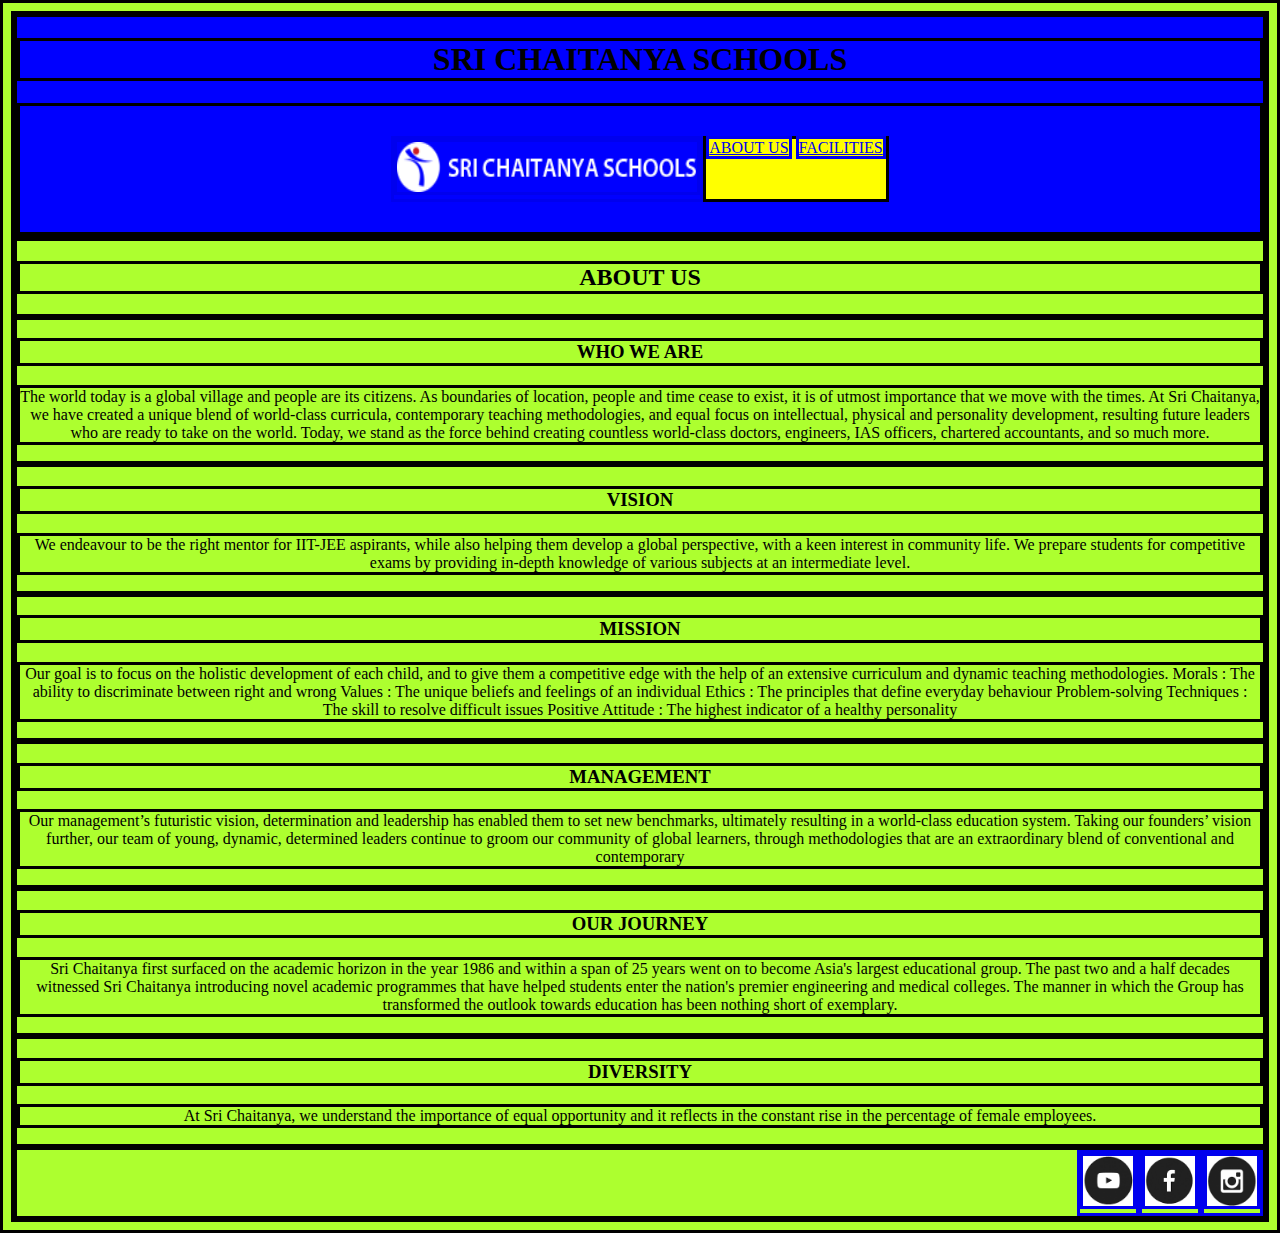
<file: index.html>
<!DOCTYPE HTML>
<html>
    <head>
        <title>SRI CHAITANYA SCHOOLS.</title>
        <link rel ="stylesheet" 
type= "text/css"
href ="style.css"
/>
    </head>
 <body>
     
    <div class = "body1">
        <h1>SRI CHAITANYA SCHOOLS</h1>
        <div class = "img" ><a href = "#" ><img src = "log.png" width = 300 height = 50/></a>
        <div class = "menu">
        <a href = "index.html">ABOUT US</a>
        <a href = "facilities.html">FACILITIES</a>
        <P>THE RIGHT MENTOR FOR IIT,JEE,MEDICAL,OLYMPIAD AND ALL OTHER COMPETITIVE EXAMS</P>
    </div>
    </div>
    </div>

    <div class = "body2">
        <h2>ABOUT US</h2>
    </div>

    <div class = "body3">
        <h3>WHO WE ARE</h3>
        <p>The world today is a global village and people are its citizens. As boundaries of location, people and time cease to exist, it is of utmost importance that we move with the times. At Sri Chaitanya, we have created a unique blend of world-class curricula, contemporary teaching methodologies, and equal focus on intellectual, physical and personality development, resulting future leaders who are ready to take on the world. Today, we stand as the force behind creating countless world-class doctors, engineers, IAS officers, chartered accountants, and so much more.</p>
    </div>

    <div class = "body4">
        <h3>VISION</h3>
        <p>We endeavour to be the right mentor for IIT-JEE aspirants, while also helping them develop a global perspective, with a keen interest in community life. We prepare students for competitive exams by providing in-depth knowledge of various subjects at an intermediate level.</p>
    </div>

    <div class = "body5">
        <h3>MISSION</h3>
        <p>Our goal is to focus on the holistic development of each child, and to give them a competitive edge with the help of an extensive curriculum and dynamic teaching methodologies.

            Morals : The ability to discriminate between right and wrong
            Values : The unique beliefs and feelings of an individual
            Ethics : The principles that define everyday behaviour
            Problem-solving Techniques : The skill to resolve difficult issues
            Positive Attitude : The highest indicator of a healthy personality</p>
        </div>

    <div class = "body6">
        <h3>MANAGEMENT</h3>
        <p>Our management’s futuristic vision, determination and leadership has enabled them to set new benchmarks, ultimately resulting in a world-class education system. Taking our founders’ vision further, our team of young, dynamic, determined leaders continue to groom our community of global learners, through methodologies that are an extraordinary blend of conventional and contemporary</p>
    </div>

    <div class = "body7">
        <h3>OUR JOURNEY</h3>
        <p>Sri Chaitanya first surfaced on the academic horizon in the year 1986 and within a span of 25 years went on to become Asia's largest educational group. The past two and a half decades witnessed Sri Chaitanya introducing novel academic programmes that have helped students enter the nation's premier engineering and medical colleges. The manner in which the Group has transformed the outlook towards education has been nothing short of exemplary.</p>
    </div>

    <div class = "body8">
        <h3>DIVERSITY</h3>
        <p>At Sri Chaitanya, we understand the importance of equal opportunity and it reflects in the constant rise in the percentage of female employees.</p>
    </div>

    <div class = "imgs" ><a href = "https://youtu.be/lC4yjgqvULU" ><img src = "youtube.png" width = 50 height = 50/></a>
        <a href = "https://youtu.be/DXbiSy17Go4" ><img src = "fb.png" width = 50 height = 50/></a>
        <a href = "https://www.youtube.com/channel/UCOY4uEfMByseBtqHmuHVpew/featured?sub_confirmation=1" ><img src = "insta.png" width = 50 height = 50/></a>
       </div>
   
    </body>
</html>
</file>
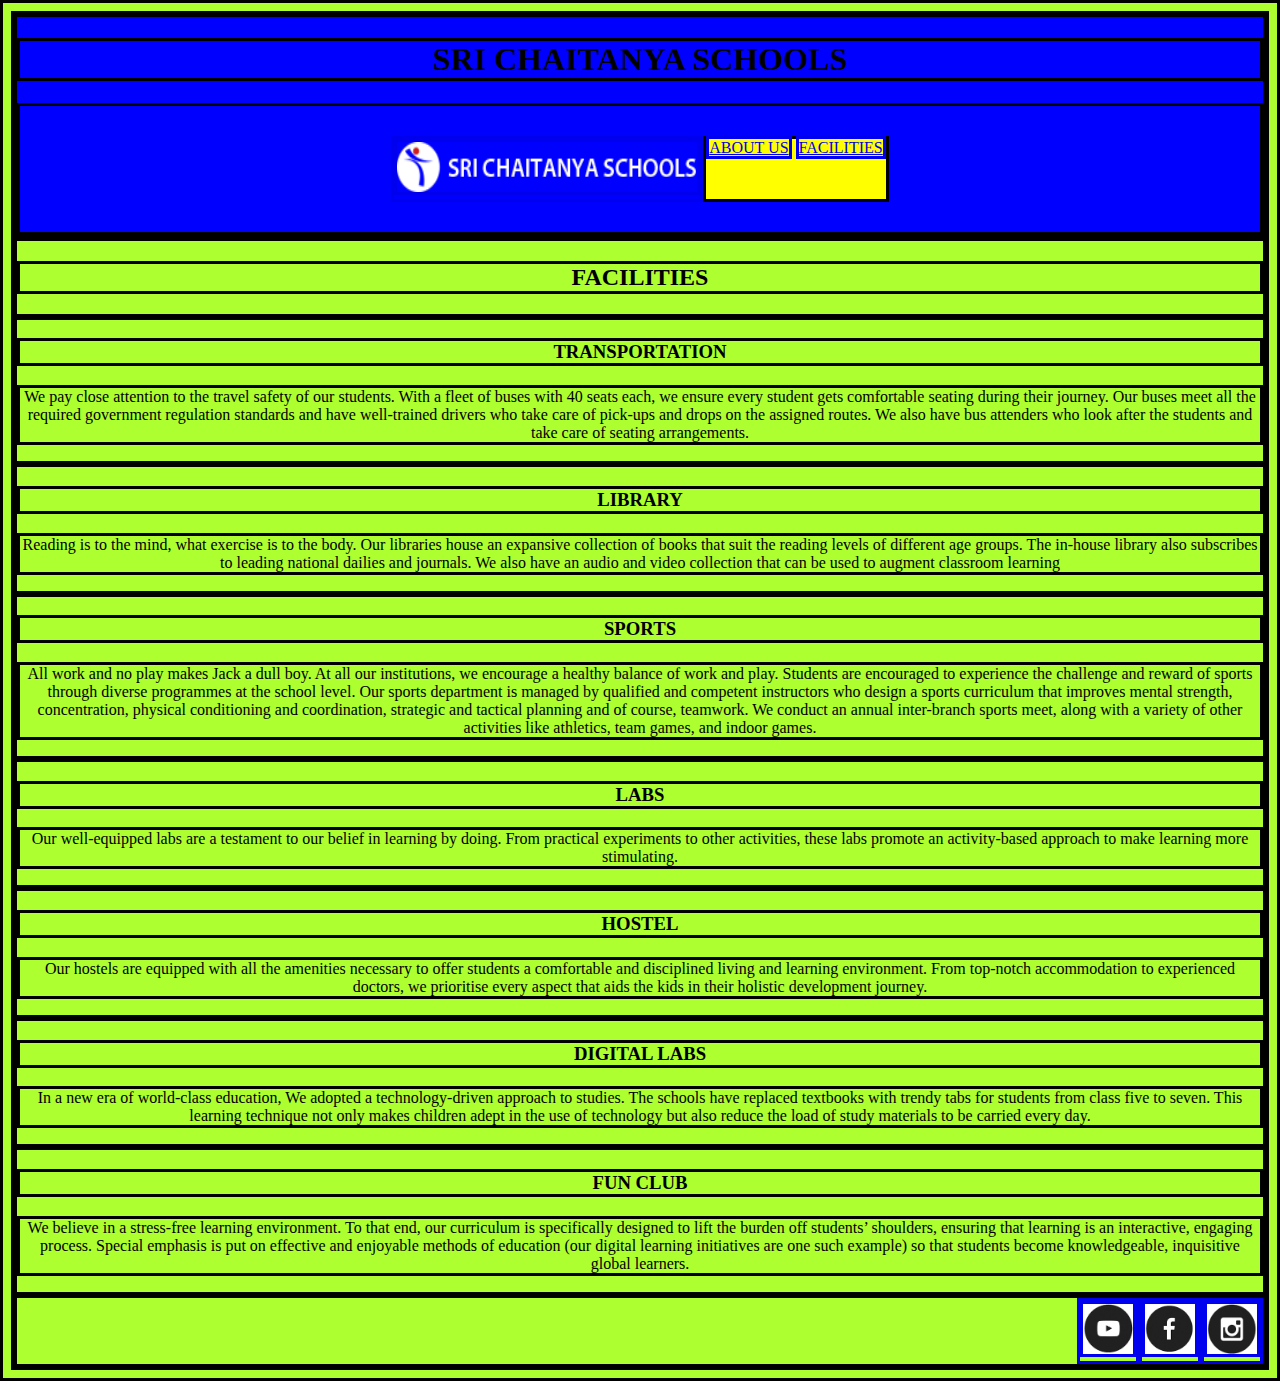
<file: facilities.html>
<!DOCTYPE HTML>
<html>
    <head>
        <title>SRI CHAITANYA SCHOOLS</title>
        <link rel ="stylesheet" 
type= "text/css"
href ="style1.css"
/>
</head>


<body>
    <div class = "body1">
    <h1>SRI CHAITANYA SCHOOLS</h1>
    <div class = "img" ><a href = "#" ><img src = "log.png" width = 300 height = 50/></a>
    <div class = "menu">
    <a href = "index.html">ABOUT US</a>
    <a href = "facilities.html">FACILITIES</a>
    <P>THE RIGHT MENTOR FOR IIT,JEE,MEDICAL,OLYMPIAD AND ALL OTHER COMPETITIVE EXAMS</P>
</div>
</div>
</div>

    <div class = "body2">
    <h2>FACILITIES</h2>
</div>

    <div class = "body3">
    <h3>TRANSPORTATION</h3>
    <P>We pay close attention to the travel safety of our students. With a fleet of buses with 40 seats each, we ensure every student gets comfortable seating during their journey. Our buses meet all the required government regulation standards and have well-trained drivers who take care of pick-ups and drops on the assigned routes. We also have bus attenders who look after the students and take care of seating arrangements.</P>
</div>

    <div class = "body4">
    <h3>LIBRARY</h3>
    <p>Reading is to the mind, what exercise is to the body. Our libraries house an expansive collection of books that suit the reading levels of different age groups.

        The in-house library also subscribes to leading national dailies and journals. We also have an audio and video collection that can be used to augment classroom learning</p>
    </div>

        <div class = "body5">
    <h3>SPORTS</h3>
    <P>All work and no play makes Jack a dull boy. At all our institutions, we encourage a healthy balance of work and play. Students are encouraged to experience the challenge and reward of sports through diverse programmes at the school level.

       Our sports department is managed by qualified and competent instructors who design a sports curriculum that improves mental strength, concentration, physical conditioning and coordination, strategic and tactical planning and of course, teamwork.
        
       We conduct an annual inter-branch sports meet, along with a variety of other activities like athletics, team games, and indoor games.</P>
       </div>

       <div class = "body6">
    <h3>LABS</h3>
    <p>Our well-equipped labs are a testament to our belief in learning by doing. From practical experiments to other activities, these labs promote an activity-based approach to make learning more stimulating.</p>
 </div>

    <div class = "body7">
    <h3>HOSTEL</h3>
    <p>Our hostels are equipped with all the amenities necessary to offer students a comfortable and disciplined living and learning environment. From top-notch accommodation to experienced doctors, we prioritise every aspect that aids the kids in their holistic development journey.</p>
 </div>

    <div class = "body8">
    <h3>DIGITAL LABS</h3>
    <P>In a new era of world-class education, We adopted a technology-driven approach to studies. The schools have replaced textbooks with trendy tabs for students from class five to seven. This learning technique not only makes children adept in the use of technology but also reduce the load of study materials to be carried every day.</P>
  </div>

    <div class = "body9">
    <h3>FUN CLUB</h3>
    <P>We believe in a stress-free learning environment. To that end, our curriculum is specifically designed to lift the burden off students’ shoulders, ensuring that learning is an interactive, engaging process. Special emphasis is put on effective and enjoyable methods of education (our digital learning initiatives are one such example) so that students become knowledgeable, inquisitive global learners.</P>
 </div>

 <div class = "imgs" ><a href = "https://youtu.be/lC4yjgqvULU" ><img src = "youtube.png" width = 50 height = 50/></a>
    <a href = "https://youtu.be/DXbiSy17Go4" ><img src = "fb.png" width = 50 height = 50/></a>
    <a href = "https://www.youtube.com/channel/UCOY4uEfMByseBtqHmuHVpew/featured?sub_confirmation=1" ><img src = "insta.png" width = 50 height = 50/></a>
   </div>
    
    </body>
</html>
</file>
<file: style.css>
*{border:solid}
.body1{
    text-align: center;
    background-color: #0000ff;
}
.body2{
    text-align: center;
}
.body3{
    text-align: center;
}
.body4{
    text-align: center;
}
.body5{
    text-align: center;
}
.body6{
    text-align: center;
}
.body7{
    text-align: center;
}
.body8{
    text-align: center;
}
.menu{
    background-color: #ffff00;
}
body{
    background-color:#adff2f;
}

.img{
    display : flex ;
    justify-content: center;
    position: relative;
    padding: 30px;
}

.imgs{
    display : flex ;
    justify-content: end;
}

.img p{
    position: absolute;
    top:50%;
    left:50%;
    transform:translate(-50%,-50%) ;
    opacity: 0;
    background-color: #ff0000;
}
.img:hover p{opacity:1;}
</file>
<file: style1.css>
*{border:solid}
.body1{
    text-align: center;
    background-color: #0000ff;
}
.body2{
    text-align: center;
}
.body3{
    text-align: center;
}
.body4{
    text-align: center;
}
.body5{
    text-align: center;
}
.body6{
    text-align: center;
}
.body7{
    text-align: center;
}
.body8{
    text-align: center;
}
.body9{
    text-align: center;
}

.menu{
    background-color:#ffff00;
}


body{
    background-color:#adff2f;
}

.img{
    display : flex ;
    justify-content: center;
    position: relative;
    padding: 30px;
}
.imgs{
    display : flex ;
    justify-content: end;
}

.img p{
    position: absolute;
    top:50%;
    left:50%;
    transform:translate(-50%,-50%) ;
    opacity: 0;
    background-color:#ff0000;
}
.img:hover p{opacity:1;}
</file>
